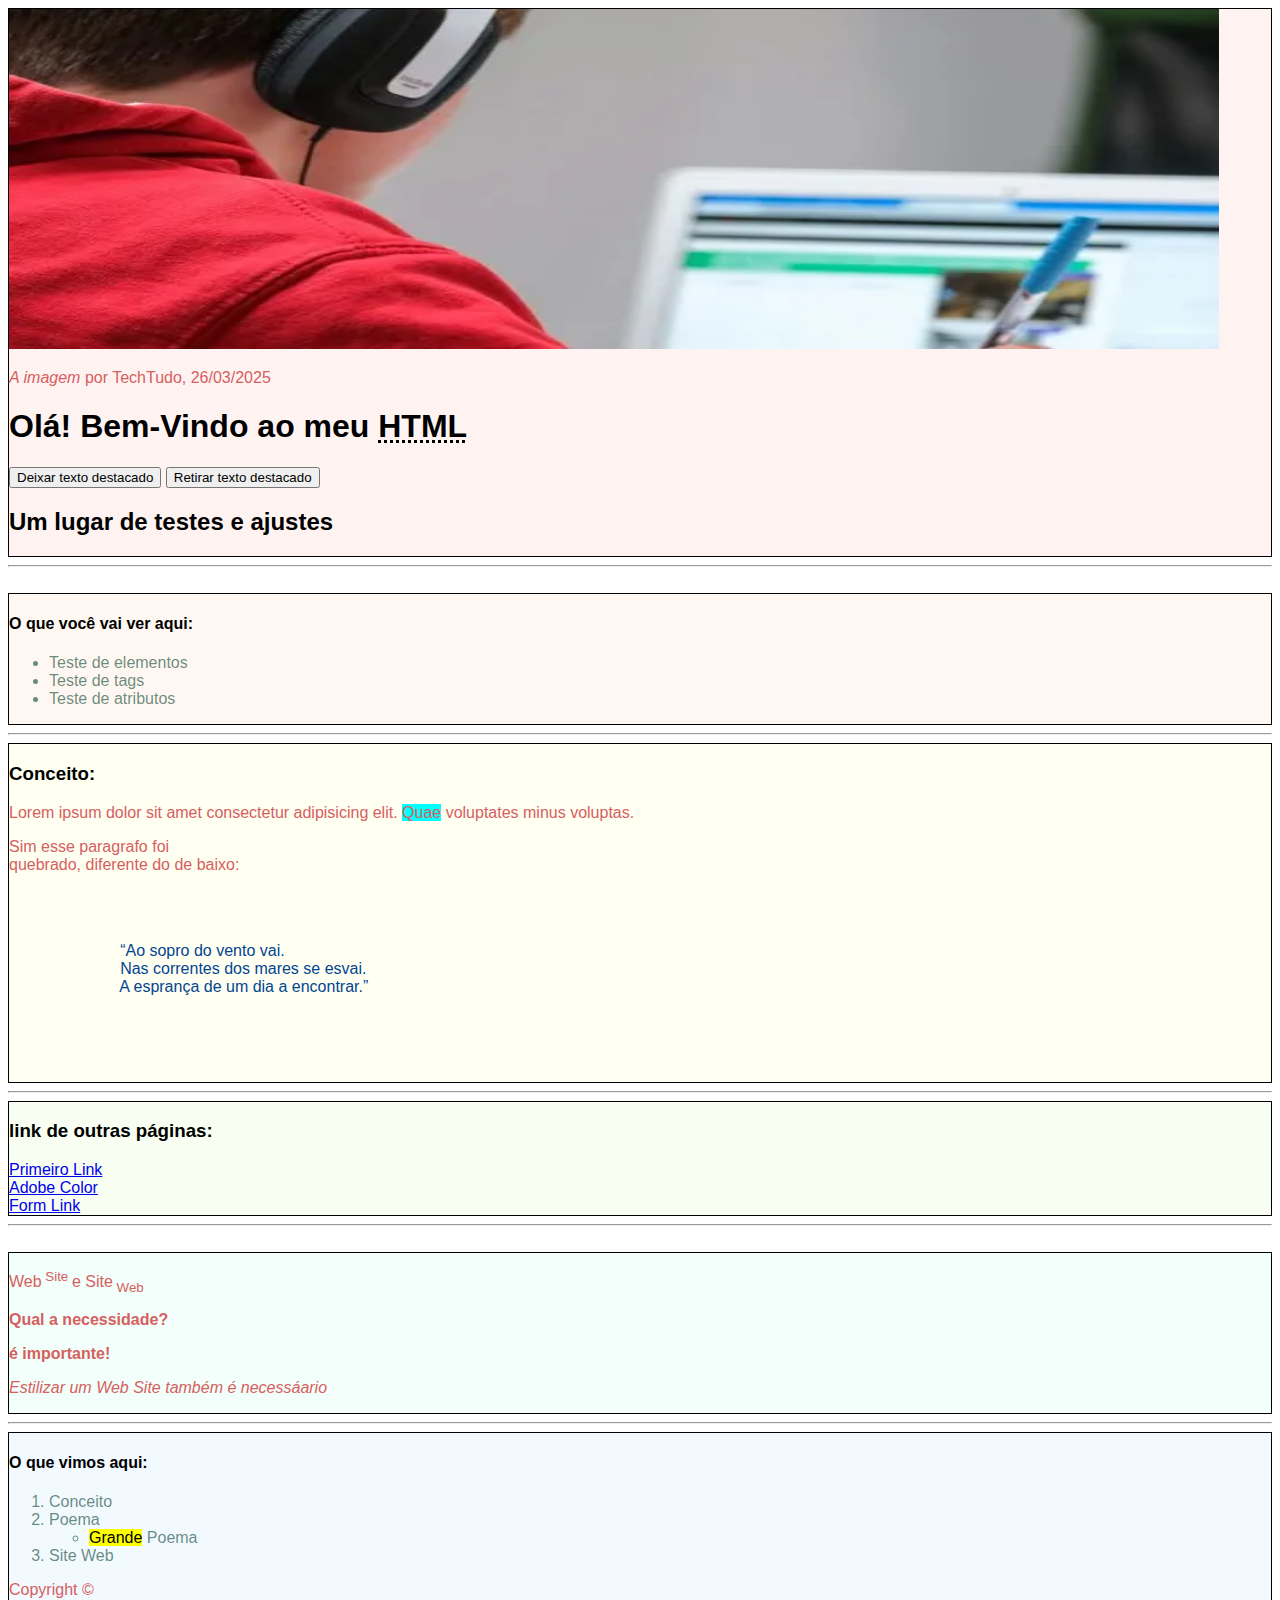
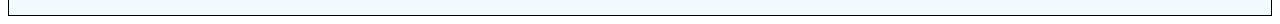
<file: Treiner/index.html>
<!DOCTYPE html>
<html lang="pt-br">
<head>
    <meta charset="UTF-8">
    <meta name="viewport" content="width=device-width, initial-scale=1.0">
    <title>Treino de Html e Css</title>
    <link rel="shortcut icon" href="img/green-icon-10-87db5c5af66b7f1272c18b1bee2a478d30104e9f671484fb9f89ed306c473c10.webp" type="x-icon">
    <link rel="stylesheet" href="css/style.css">
    <meta http-equiv="refresh" content="5">
    <style>
        .conteiner1{
            background-color: rgba(255, 194, 190, 0.2);
            border: 1px solid #000;
        }
    </style>
</head>
<body>
    <!-- Grande parte dos elemntos e tags podem receber IDs e Class -->
     <!-- id só pode ser usado em elemntos unicos
     classes podem ser usados em multiplos elementos -->
    <div class="conteiner1">
        <img src="img/imagem qualquer.webp" alt="Qualquer" width ="1210" height="340">
        <p> <cite>A imagem </cite> por TechTudo, 26/03/2025 </p>
        <h1 id="Titulo" title="Eu sou um cabeçalho!"> Olá! Bem-Vindo ao meu <abbr title="Hiper Text Markup Language">HTML</abbr></h1>
        <button onclick="Mark()">Deixar texto destacado</button>
        <button onclick="Marknone()">Retirar texto destacado</button>
        <h2> Um lugar de testes e ajustes </h2>
    </div>
    <script>
        function Mark() {
            document.getElementById('Titulo').style.backgroundColor = "Yellow";  
        }
        function Marknone() {
            document.getElementById('Titulo').style.backgroundColor = "Transparent";
        }
    </script>

    <hr>
    <br>

    <div style="background-color: rgba(255, 219, 190, 0.2); border: 1px solid #000;">
        <h4> O que você vai ver aqui: </h4>
        <ul>
            <li> Teste de elementos </li>
            <li> Teste de tags </li>
            <li> Teste de atributos </li>
        </ul>
    </div>

    <hr>

    <div style="background-color: rgba(254, 255, 190, 0.2); border: 1px solid #000;">
        <h3> Conceito: </h3>
        <p>Lorem ipsum dolor sit amet consectetur adipisicing elit. <span style="background-color: aqua;">Quae</span> voluptates minus voluptas.</p>
        <p> Sim esse paragrafo foi <br> quebrado, diferente do de baixo: </p>
        <pre style="color: rgb(3, 69, 145);">
            <blockquote cite="http://www.vozesdeminhacabeça/index.html">
                <q>Ao sopro do vento vai.
                Nas correntes dos mares se esvai.
                A esprança de um dia a encontrar.</q>
            </blockquote>
        </pre>
    </div>

    <hr>

    <div style="background-color: rgba(221, 255, 190, 0.2); border: 1px solid #000;">
        <h3> link de outras páginas: </h3>
        <a href="html/linkar.html"> Primeiro Link </a>
        <br>
        <a href="html/linkar2.html"> Adobe Color </a>
        <br>
        <a href="html/form.html"> Form Link</a>
    </div>

    <hr><br>

    <div style="background-color: rgba(190, 255, 230, 0.2); border: 1px solid #000;">
        <p>Web<sup> Site </sup> e Site<sub> Web </sub> </p>
        <p> <b>Qual a necessidade?</b></p>
        <p><strong>é importante!</strong></p>
        <p> <i>Estilizar um Web Site também é <em>necessáario</em></i></p>
    </div> 

    <hr>

    <div style="background-color: rgba(190, 226, 255, 0.2); border: 1px solid #000;">
        <h4> O que vimos aqui: </h4>
        <ol>
            <li>Conceito</li>
            <li>Poema</li>
                <ul>
                    <li> <mark>Grande</mark> Poema</li>
                </ul>
            <li>Site Web</li>
        </ol>
        <p>Copyright &#169;</p>
    </div>

</body>
</html>
</file>
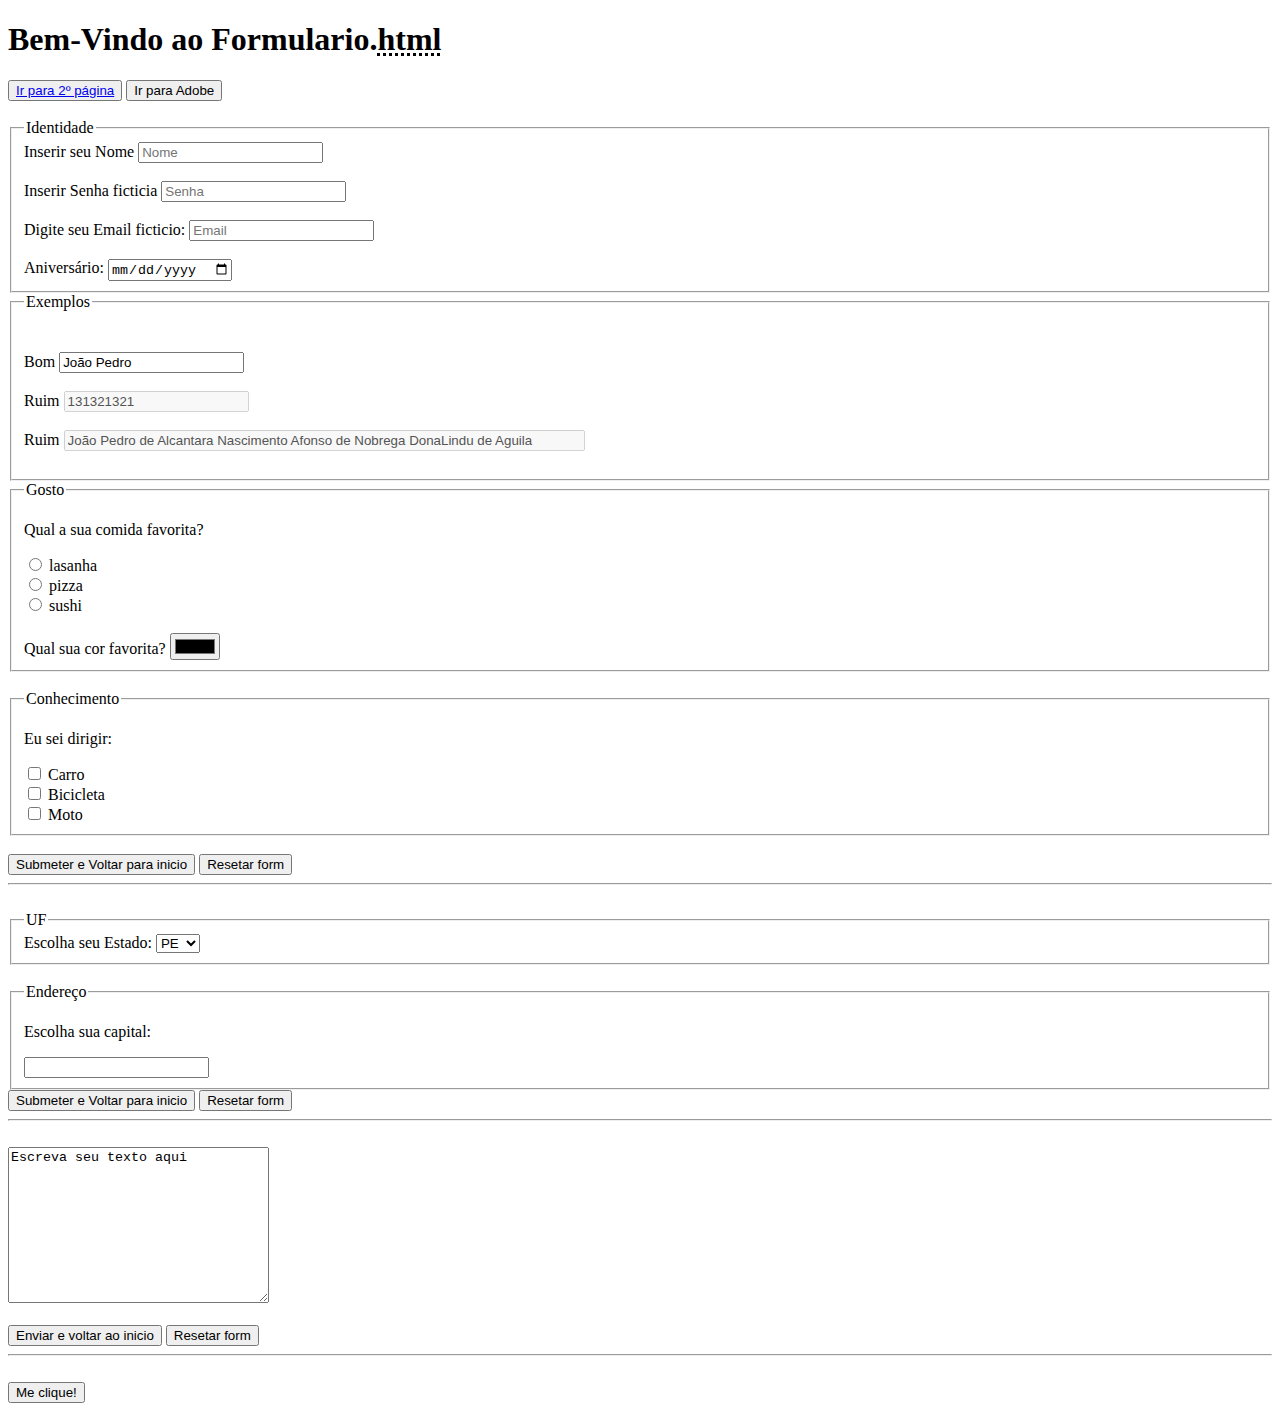
<file: Treiner/html/form.html>
<!DOCTYPE html>
<html lang="en">
<head>
    <meta charset="UTF-8">
    <meta name="viewport" content="width=device-width, initial-scale=1.0">
    <title>Forms HTML</title>
    <link rel="shortcut icon" href="../img/green-icon-10-87db5c5af66b7f1272c18b1bee2a478d30104e9f671484fb9f89ed306c473c10.webp" type="x-icon">
</head>
<body>
    <header>
        <h1 id="C2">Bem-Vindo ao Formulario.<abbr title="Hiper Text Markup Language">html</abbr></h1>
    </header>

    <nav>
        <button><a href="linkar.html">Ir para 2º página</a></button>
        <button onclick="document.location = 'linkar2.html'">Ir para Adobe</button>
    </nav>

    <br>

    <form action="../index.html" autocomplete="on" novalidate>
        <fieldset>
            <legend>Identidade</legend>
            <label for="nome">Inserir seu Nome</label>
            <input type="text" id="nome" name="nome" maxlength="20" placeholder="Nome" required>
            <br><br>
            <label for="senha">Inserir Senha ficticia</label>
            <input type="password" id="senha" name="senha" maxlength="8" placeholder="Senha">
            <br><br>
            <label for="email">Digite seu Email ficticio:</label>
            <input type="email" id="email" name="email" multiple placeholder="Email">
            <br><br>
            <label for="birthday">Aniversário:</label>
            <input type="date" id="birthday" name="birthday">
        </fieldset>
        <fieldset>
            <legend>Exemplos</legend>
            <br><br>
            <label for="b">Bom</label>
            <input type="text" id="b" name="b" value="João Pedro" readonly>
            <br><br>
            <label for="r">Ruim</label>
            <input type="text" id="r" name="r" value="131321321" disabled>
            <br><br>
            <label for="r">Ruim</label>
            <input type="text" id="r" name="r" value="João Pedro de Alcantara Nascimento Afonso de Nobrega DonaLindu de Aguila" disabled size="62">
            <br><br>
        </fieldset>
        <fieldset>
            <legend>Gosto</legend>
            <p> Qual a sua comida favorita? </p>
            <input type="radio" id="lasanha" name="comida" value="">
            <label for="lasanha">lasanha</label><br>
            <input type="radio" id="pizza" name="comida" value="">
            <label for="pizza">pizza</label><br>
            <input type="radio" id="sushi" name="comida" value="">
            <label for="sushi">sushi</label>
            <br><br>
            <label for="cor">Qual sua cor favorita?</label>
            <input type="color" name="cor" id="cor">
        </fieldset>
        <br>
        <fieldset>
            <legend>Conhecimento</legend>
            <p> Eu sei dirigir: </p>
            <input type="checkbox" id="carro" name="veiculo" value="">
            <label for="carro">Carro</label><br>
            <input type="checkbox" id="bike" name="veiculo" value="">
            <label for="bike">Bicicleta</label><br>
            <input type="checkbox" id="moto" name="veiculo" value="">
            <label for="moto">Moto</label><br>
        </fieldset>
        <br>
        <input type="submit" value="Submeter e Voltar para inicio">
        <input type="reset" value="Resetar form">
    </form>

    <hr><br>

    <form action="../index.html">
        <fieldset>
            <legend>UF</legend>
            <label for="estados">Escolha seu Estado:</label>
            <select name="estados" id="estados" size="1">
                <option value="pe">PE</option>
                <option value="sp">SP</option>
                <option value="mg">MG</option>
                <option value="rj">RJ</option>
                <option value="mt">MT</option>
            </select>
        </fieldset>
        <br>
        <fieldset>
            <legend>Endereço</legend>
            <p>Escolha sua capital:</p>
            <input list="capital" name="capital">
            <datalist id="capital">
                <option value="re">Recife</option>
                <option value="sp">São Paulo</option>
                <option value="bh">Belo Horizonte</option>
                <option value="rj">Rio de Janeiro</option>
                <option value="cb">Cuiába</option>
            </datalist>
        </fieldset>
            <input type="submit" value="Submeter e Voltar para inicio">
            <input type="reset" value="Resetar form">
        <br>
    </form>

    <hr><br>

    <form action="../index.html">
        <textarea name="mensagem" rows="10" cols="30">Escreva seu texto aqui
        </textarea>
        <br><br>
        <input type="submit" value="Enviar e voltar ao inicio">
        <input type="reset" value="Resetar form">
    </form>

    <hr><br>
    <button onclick="alert('Hello World!!')">Me clique!</button>
</body>
</html>
</file>
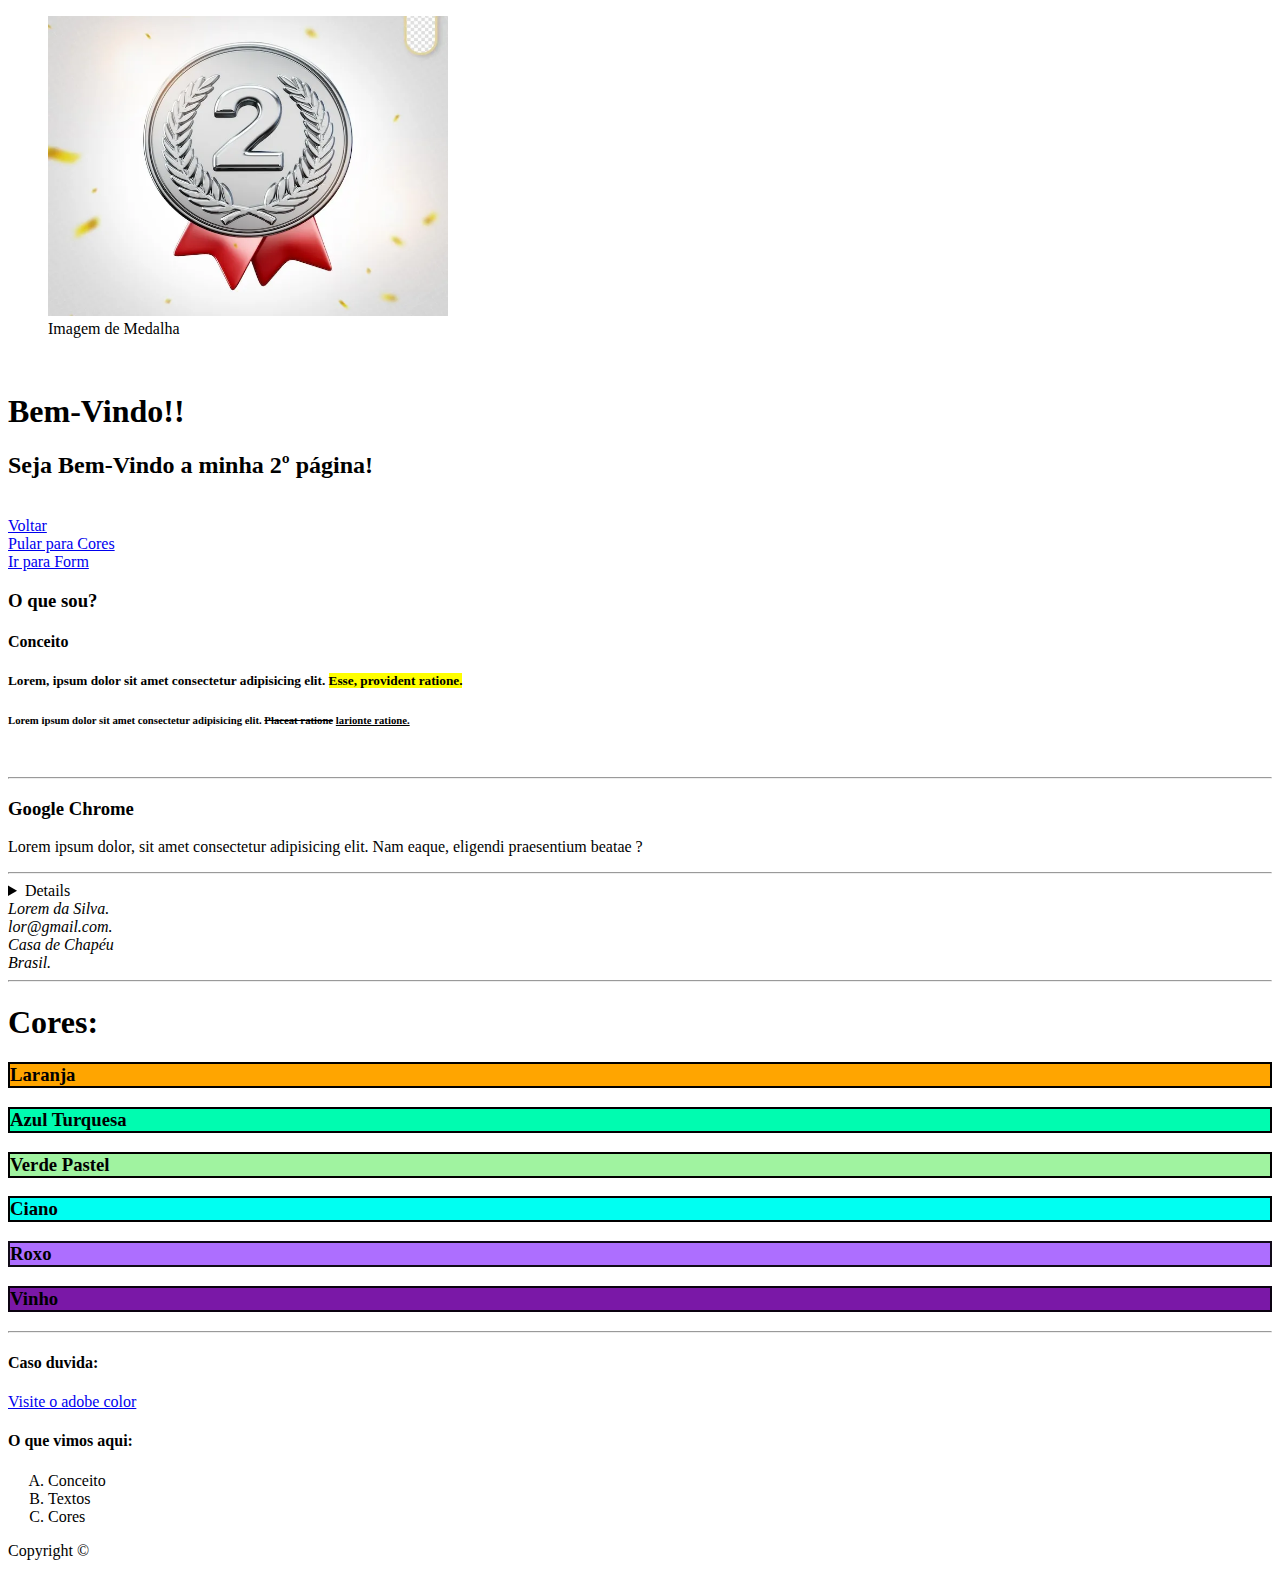
<file: Treiner/html/linkar.html>
<!DOCTYPE html>
<html lang="pt-br">
<head>
    <meta charset="UTF-8">
    <meta name="viewport" content="width=device-width, initial-scale=1.0">
    <title>Link de Html</title>
    <link rel="shortcut icon" href="../img/green-icon-10-87db5c5af66b7f1272c18b1bee2a478d30104e9f671484fb9f89ed306c473c10.webp" type="x-icon">
</head>
<body>

    <figure>
        <img src="../img/medalhas-3d-render-para-composicao-de-premios-de-campeao_314999-3100.webp" alt="medalha" width="400px" height="300px">
        <figcaption> Imagem de Medalha</figcaption>
    </figure>

    <br>
    <!-- <h1> ESSE H1 FOI COMENTADO!!!!</h1> -->
     <header>
        <h1> Bem-Vindo!!</h1>
        <h2> Seja Bem-Vindo a minha 2º página! </h2>
    </header>

    <br>

    <nav>
        <a href="../index.html">Voltar</a>
        <br>
        <a href="#C1">Pular para Cores</a>
        <br>
        <a href="form.html #C2">Ir para Form</a>
    </nav>
   
    <section>
        <h3> O que sou? </h3>
        <h4> Conceito </h4>
        <h5> Lorem, ipsum dolor sit amet consectetur adipisicing elit. <mark> Esse, provident ratione. </mark></h5>
        <h6> Lorem ipsum dolor sit amet consectetur adipisicing elit. <del>Placeat ratione</del> <ins> larionte ratione.</ins></h6>
    </section>

    <br><hr>

    <article>
        <h3>Google Chrome</h3>
        <p>Lorem ipsum dolor, sit amet consectetur adipisicing elit. Nam eaque, eligendi praesentium beatae ?</p>
    </article>

    <hr>

    <details>
        <p> Textos e mais textos </p>
        <p> <small> Por que? </small></p>
        <p> <small> <bdo dir="rtl"> Por que? </bdo> </small></p>
    </details>

    <section>
        <address>
            Lorem da Silva.<br>
            lor@gmail.com.<br>
            Casa de Chapéu<br>
            Brasil.<br>
        </address>
    </section>
    <hr>

    <aside>
        <h1 title="Aleatoriamente" id="C1"> Cores: </h1>
        <h3 style="background-color: orange; border: 2px solid black;"> Laranja </h3>
        <h3 style="background-color: rgb(0, 252, 176); border: 2px solid rgb(0, 0, 0);"> Azul Turquesa </h3>
        <h3 style="background-color: #a0f3a0; border: 2px solid #000;"> Verde Pastel </h3>
        <h3 style="background-color: hsl(177, 100%, 50%); border: 2px solid hsl(0, 0%, 0%);"> Ciano </h3>
        <h3 style="background-color: rgba(118, 13, 255, 0.6); border: 2px solid rgba(0, 0, 0, 0.9);"> Roxo </h3>
        <h3 style="background-color: hsla(281, 100%, 31%, 0.904); border: 2px solid hsla(0, 0%, 0%, 0.904);"> Vinho </h3>
    </aside>

    <hr>

    <footer>
        <h4> Caso duvida: </h4>
        <a href="linkar2.html"> Visite o adobe color </a>
        <br>
        <h4> O que vimos aqui: </h4>
        <ol type="A">
            <li>Conceito</li>
            <li>Textos</li>
            <li>Cores</li>
        </ol>
        <p>Copyright &#169;</p>
    </footer>

</body>
</html>
</file>
<file: Treiner/css/style.css>
h1{/* sintaxe comum */
    color: black;
}
p{ /* seletor simples */
    color: #d66060;
}
.souh2{
    color: rgb(112, 112, 67);
}
#hier1{
    color: #60abd6;
}
*{
    font-family: 'Franklin Gothic Medium', 'Arial Narrow', Arial, sans-serif;
}
ul, ol{
    color: rgba(1, 66, 47, 0.6);
}
#conteiner2 {
    background-color: rgb(255, 210, 173); 
    border: 1px solid #000;
}
.conteiners {
    background-color: rgb(243, 255, 173); 
    border: 1px solid #000;
}
</file>
